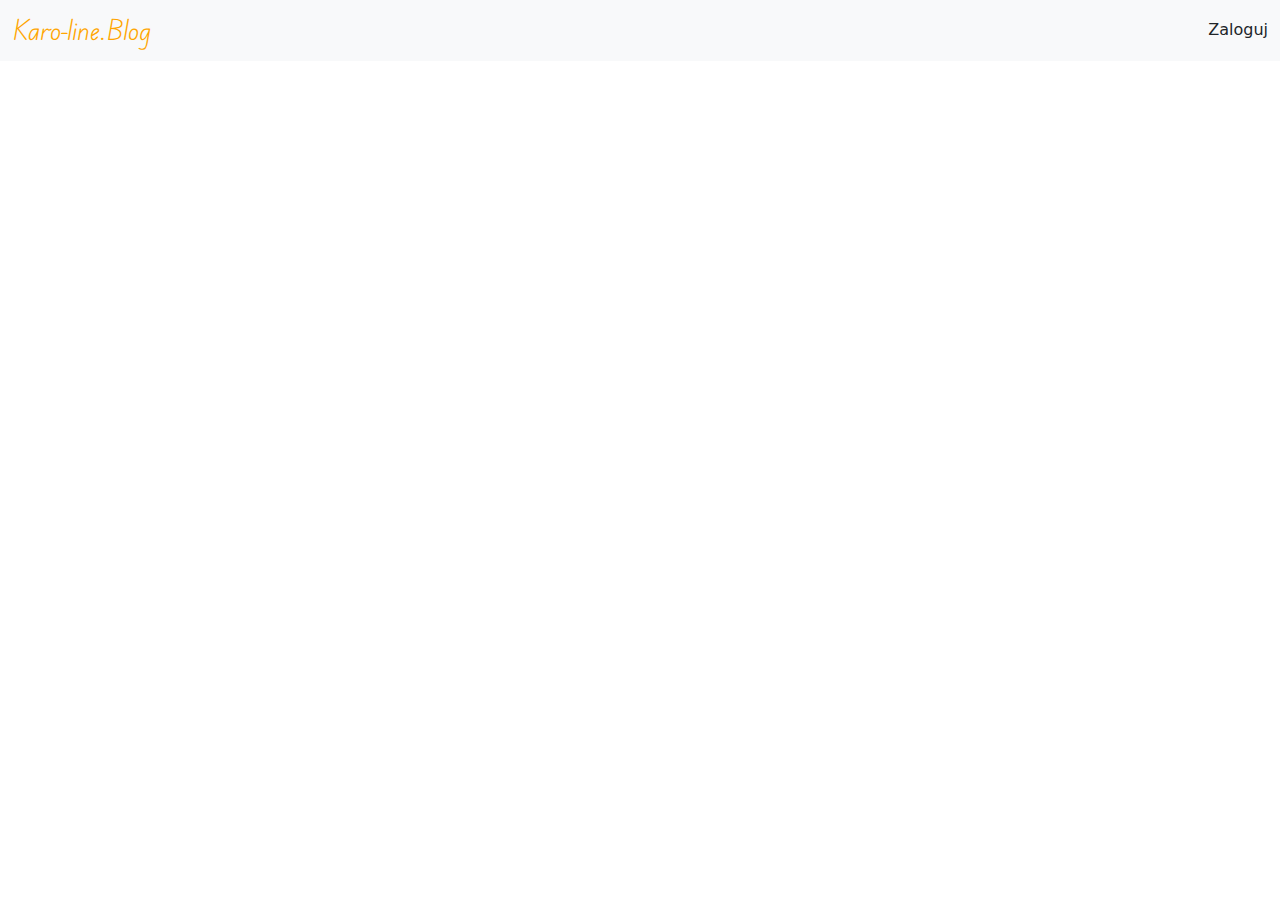
<file: src/main/resources/templates/mainPage.html>
<!DOCTYPE html>
<html lang="en">
<head>
    <meta charset="UTF-8">
    <title>Title</title>
    <meta name="viewport" content="width=device-width, initial-scale=1">
    <link rel="preconnect" href="https://fonts.googleapis.com">
    <link rel="preconnect" href="https://fonts.gstatic.com" crossorigin>
    <link href="https://fonts.googleapis.com/css2?family=Edu+AU+VIC+WA+NT+Hand&display=swap" rel="stylesheet">
    <link rel="icon" type="image/jpg" href="images/favico.jpg">
    <link href="https://cdn.jsdelivr.net/npm/bootstrap@5.3.3/dist/css/bootstrap.min.css" rel="stylesheet" integrity="sha384-QWTKZyjpPEjISv5WaRU9OFeRpok6YctnYmDr5pNlyT2bRjXh0JMhjY6hW+ALEwIH" crossorigin="anonymous">
    <style>
        #logo {
            font-family: "Edu AU VIC WA NT Hand", cursive;
            font-optical-sizing: auto;
            font-weight: 400;
            font-style: normal;
            font-size: 23px;
            color: orange;
        }
    </style>
</head>
<body>
<nav class="navbar navbar-expand-lg bg-body-tertiary">
    <div class="container-fluid">
        <a class="navbar-brand" id="logo" href="/">Karo-line.Blog</a>
        <button class="navbar-toggler" type="button" data-bs-toggle="collapse" data-bs-target="#navbarSupportedContent" aria-controls="navbarSupportedContent" aria-expanded="false" aria-label="Toggle navigation">
            <span class="navbar-toggler-icon"></span>
        </button>
        <div class="collapse navbar-collapse" id="navbarSupportedContent">
            <ul class="navbar-nav me-auto mb-2 mb-lg-0">
<!--                <li class="nav-item">-->
<!--                    <a class="nav-link active" aria-current="page" href="#">Auta</a>-->
<!--                </li>-->
            </ul>
            <a class="nav-link active" aria-current="page" href="logowanie">Zaloguj</a>
        </div>
    </div>
</nav>







<!--BootstrapJS-->
<script src="https://cdn.jsdelivr.net/npm/bootstrap@5.3.3/dist/js/bootstrap.bundle.min.js" integrity="sha384-YvpcrYf0tY3lHB60NNkmXc5s9fDVZLESaAA55NDzOxhy9GkcIdslK1eN7N6jIeHz" crossorigin="anonymous"></script>
</body>
</html>
</file>
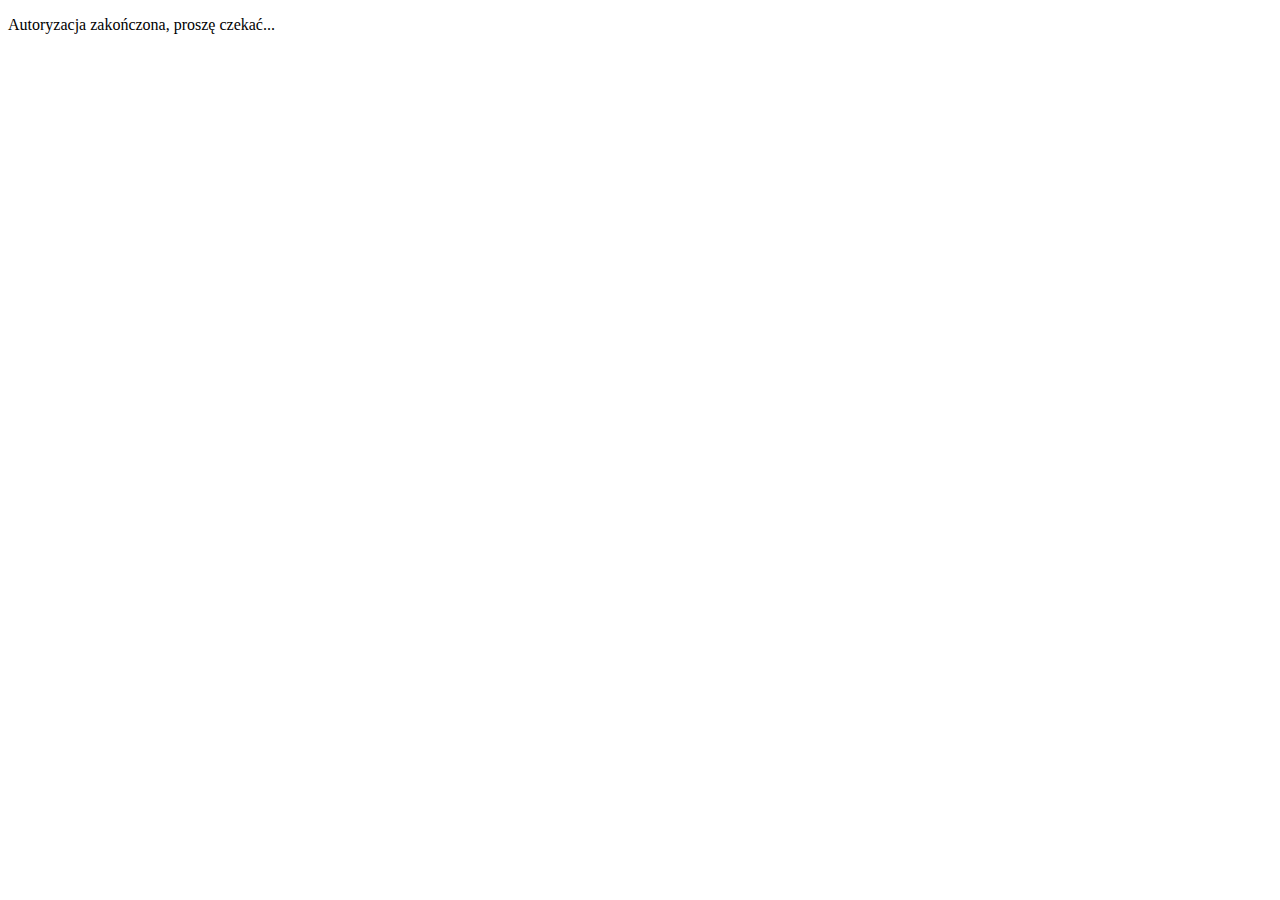
<file: src/main/resources/templates/oauth-success.html>
<!DOCTYPE html>
<html lang="pl">
<head>
    <meta charset="UTF-8">
    <title>Autoryzacja zakończona</title>
    <script>
        // Informacja, że autoryzacja się powiodła
        const authData = {
            status: 'success',
            token: 'ACCESS_TOKEN', // Możesz tutaj przekazać inne dane, jeśli potrzebujesz
        };

        // Sprawdzamy, czy mamy dostęp do `window.opener`
        if (window.opener && !window.opener.closed) {
            // Wywołujemy funkcję w głównym oknie
            window.opener.authCallback(authData);
        }

        // Zamykamy aktualne okno
        window.close();
    </script>
</head>
<body>
<p>Autoryzacja zakończona, proszę czekać...</p>
</body>
</html>
</file>
